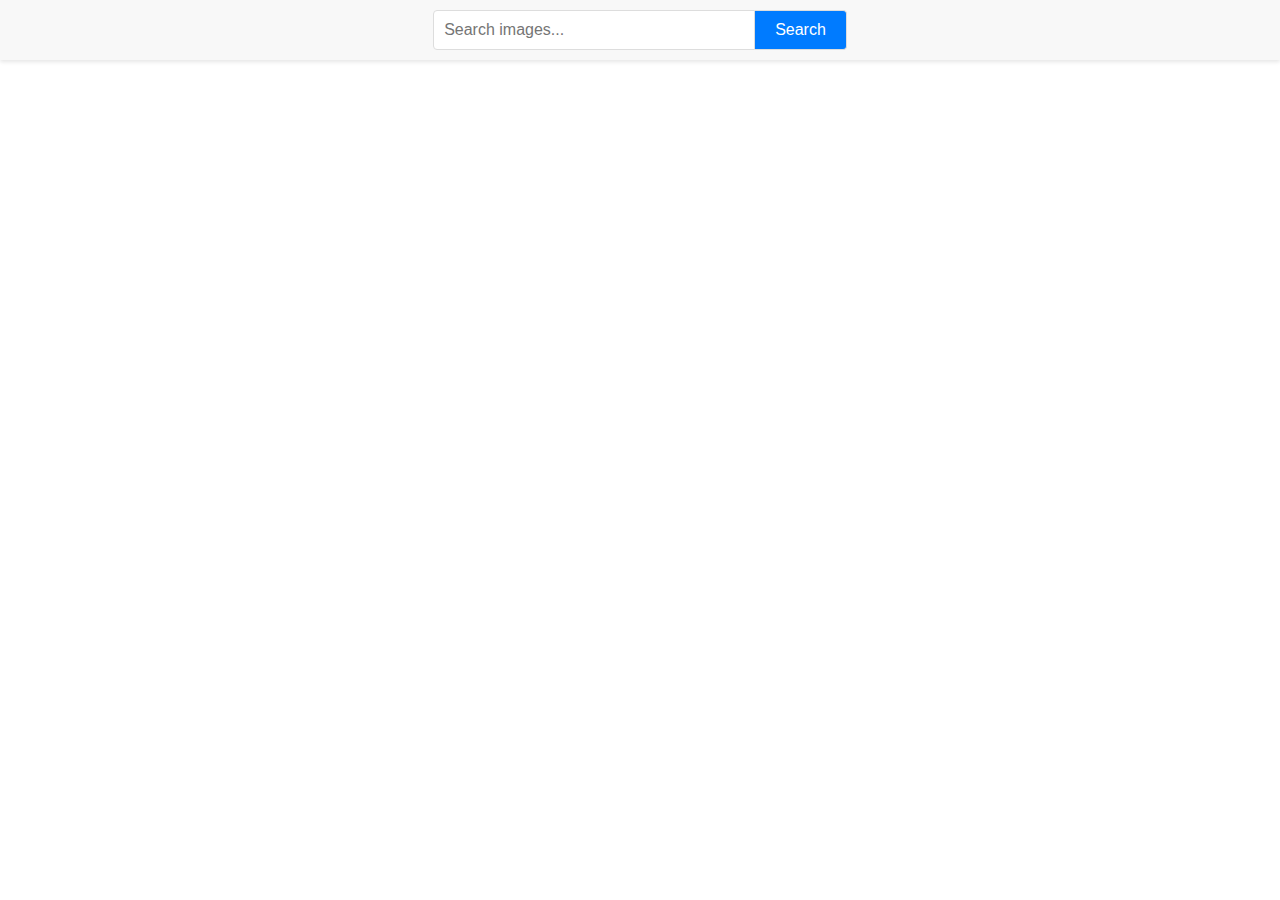
<file: src/index.html>
<!DOCTYPE html>
<html lang="en">
  <head>
    <meta charset="UTF-8" />
    <link rel="icon" type="image/svg+xml" href="/favicon.svg" />
    <meta name="viewport" content="width=device-width, initial-scale=1.0" />
    <title>Vanilla App Template</title>
    <link rel="stylesheet" href="./css/styles.css" />
  </head>
  <body>
    <header>
      <form id="search-form" class="search-form">
        <input
          type="text"
          name="searchQuery"
          autocomplete="off"
          placeholder="Search images..."
        />
        <button type="submit">Search</button>
      </form>
    </header>

    <div class="loader" style="display: none">Loading...</div>
    <ul class="gallery"></ul>
    <div class="load-more-container">
      <button id="load-more" style="display: none">Load more</button>
    </div>

    <script type="module" src="./main.js"></script>
  </body>
</html>
</file>
<file: src/css/styles.css>
body {
  font-family: Montserrat, sans-serif;
  margin: 0;
  padding: 0;
  display: flex;
  flex-direction: column;
  align-items: center;
}

header {
  width: 100%;
  background-color: #f8f8f8;
  padding: 10px 0;
  box-shadow: 0 2px 4px rgba(0, 0, 0, 0.1);
}

.search-form {
  display: flex;
  justify-content: center;
}

.search-form input {
  width: 300px;
  padding: 10px;
  font-size: 16px;
  border: 1px solid #ddd;
  border-radius: 4px 0 0 4px;
}

.search-form button {
  padding: 10px 20px;
  font-size: 16px;
  border: 1px solid #ddd;
  border-left: none;
  border-radius: 0 4px 4px 0;
  background-color: #007bff;
  color: white;
  cursor: pointer;
}

.search-form button:hover {
  background-color: #0056b3;
}

.main {
  width: 100%;
  max-width: 1200px;
  padding: 20px;
}

.loader {
  margin: 20px 0;
  font-size: 20px;
}

.gallery {
  list-style: none;
  display: flex;
  flex-wrap: wrap;
  gap: 20px;
  padding: 0;
}

.photo-card {
  width: 200px;
  border: 1px solid #ddd;
  border-radius: 4px;
  overflow: hidden;
  box-shadow: 0 2px 4px rgba(0, 0, 0, 0.1);
  object-fit: cover;
}

.photo-card img {
  width: 100%;
  display: block;
}

.photo-card .info {
  padding: 4px;
  display: flex;
  justify-content: space-between;
  align-items: center;
}

.info-item {
  margin: 0;
  font-size: 10px;
  text-align: center;
}

.info {
}

.load-more-container {
  margin: 20px 0;
}

#load-more {
  padding: 10px 20px;
  font-size: 16px;
  border: none;
  border-radius: 4px;
  background-color: #007bff;
  color: white;
  cursor: pointer;
}

#load-more:hover {
  background-color: #0056b3;
}
</file>
